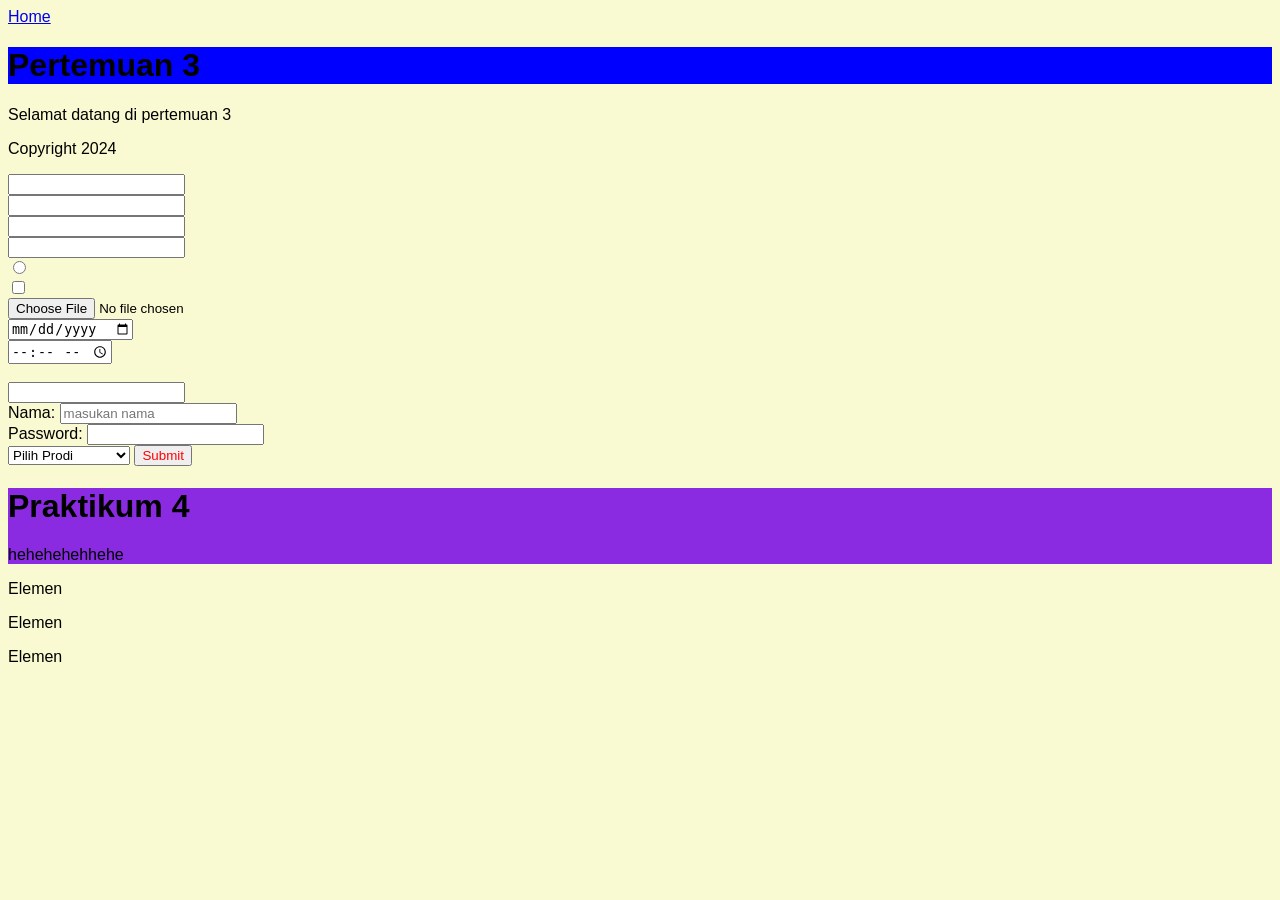
<file: pertemuan3.html>
<!DOCTYPE html>
<html lang="en">
<head>
    <meta charset="UTF-8">
    <meta http-equiv="X-UA-Compatible" content="IE=edge">
    <meta name="viewport" content="width=device-width, initial-scale=1.0">
    <title>Document</title>
    <link rel="stylesheet" href="styles.css">
</head>
<body>
    <nav>
        <a href="index.html">Home</a>
    </nav>
    <header>
        <h1>Pertemuan 3</h1>
    </header>
    <section>
        <article>
            <p>Selamat datang di pertemuan 3</p>
        </article>
    </section>
    <footer>
        <p>Copyright 2024</p>
    </footer>
    <input type="text"><br>
    <input type="number"><br>
    <input type="email"><br>
    <input type="password"><br>
    <input type="radio"><br>
    <input type="checkbox"><br>
    <input type="file"><br>
    <input type="date"><br>
    <input type="time"><br>
    <input type="hidden"><br>
    <input type="search"><br>

    <form action="#" method="post" target="_blank">
        <label for="name">Nama: </label>
        <input type="text" id="name" name="name" placeholder="masukan nama"><br>
        <label for="password">Password: </label>
        <input type="password" id="password" name="password"><br>

        <select name="kelas" id="kelas">
            <option value="">Pilih Prodi    </option>
            <option value="Ilmu Komputer">Ilmu Komputer</option>
            <option value="Sistem Informasi">Sistem Informasi</option>
        </select>
        <input type="submit" style="color: red;"><br>

    </form>

    <div class="judul-prak4">
        <h1>Praktikum 4</h1>
        <p>hehehehehhehe</p>
    </div>

    <div style="border: 1px; border-radius:0% 10px;">
        <p>Elemen</p>
        <p>Elemen</p>
        <p>Elemen</p>
    </div>

</body>
</html>
</file>
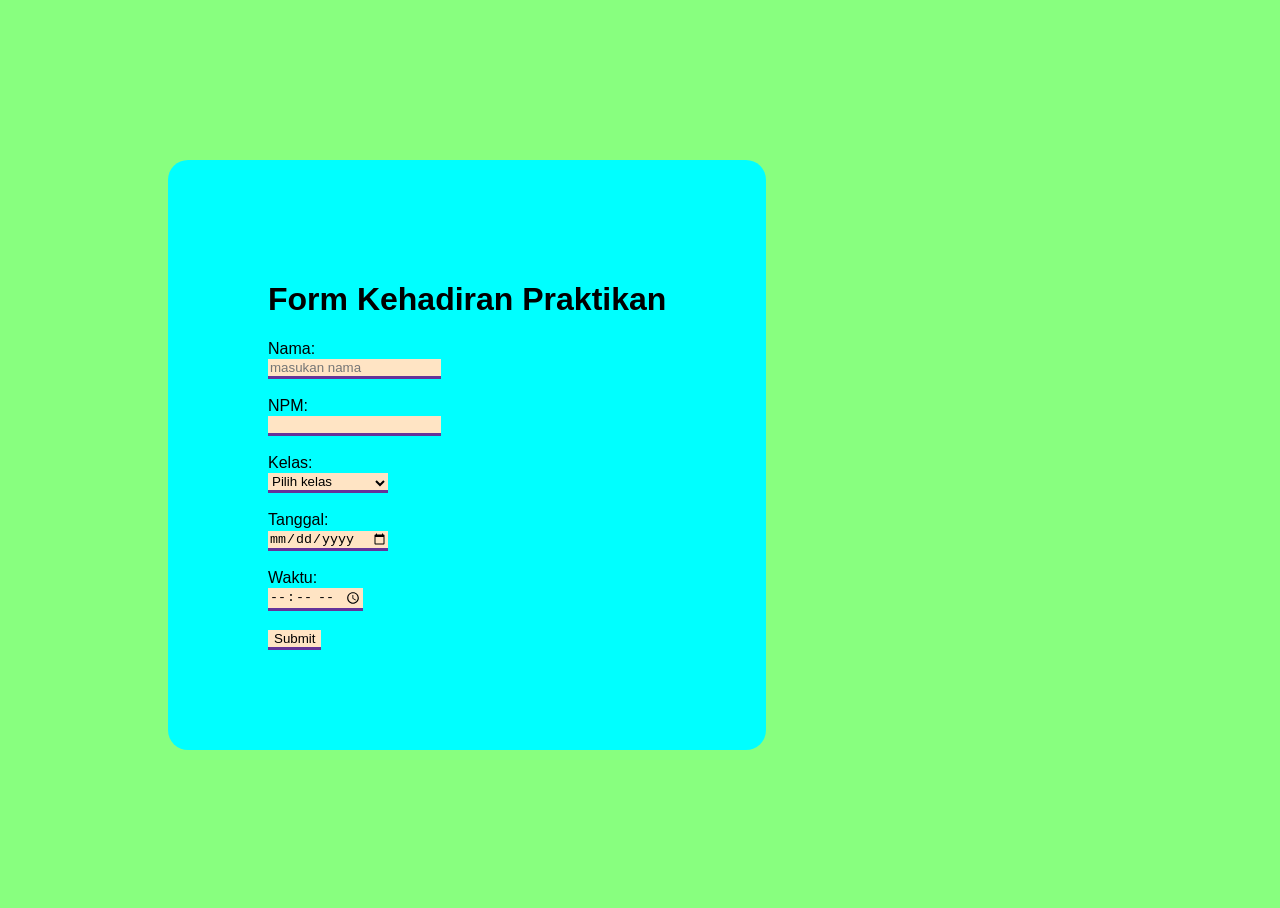
<file: tugas.html>
<!DOCTYPE html>
<html lang="en">
<head>
    <meta charset="UTF-8">
    <meta http-equiv="X-UA-Compatible" content="IE=edge">
    <meta name="viewport" content="width=device-width, initial-scale=1.0">
    <title>Document</title>
    <link rel="stylesheet" href="gaya.css">
</head>
<body>

    <form id="kehadiran" action="#" method="post" target="_blank">
        <h1>Form Kehadiran Praktikan</h1>
        <label for="name">Nama: </label>
        <input type="text" id="name" name="name" placeholder="masukan nama"><br><br>
        <label for="NPM">NPM: </label>
        <input type="number" id="NPM" name="NPM"><br><br>
        <label for="kelas">Kelas: </label>
        <select name="kelas" id="kelas">
            <label for="kelas">Kelas</label>
            <option value="">Pilih kelas</option>
            <option value="Ilmu Komputer">Ilmu Komputer</option>
            <option value="Sistem Informasi">Sistem Informasi</option>
        </select> <br><br>
        <label for="Tanggal">Tanggal: </label>
        <input type="date" id="Tanggal" name="Tanggal"><br><br>

        <label for="Waktu">Waktu: </label>
        <input type="time" id="time" name="time"><br><br>

        <input type="submit"><br>
    
</body>
</html>
</file>
<file: styles.css>
body{
    background-color: lightgoldenrodyellow;
    font-family: Poppins, sans-serif;
}
    
header{
    background-color: blue;
}

.judul-prak4{
    background-color: blueviolet;   
}
</file>
<file: gaya.css>
@import url('https://fonts.googleapis.com/css2?family=Poppins:ital,wght@0,100;0,200;0,300;0,400;0,500;0,600;0,700;0,800;0,900;1,100;1,200;1,300;1,400;1,500;1,600;1,700;1,800;1,900&display=swap');

body{
    font-family: "Manrope", sans-serif;
    font-optical-sizing: auto;
    font-style: normal;
    background-color: rgb(136, 255, 127);

    justify-content: center;
}

#kehadiran{
    background-color: aqua;
    padding: 100px;
    width: fit-content;
    margin: 10em 10em;
    border-radius: 20px;

    input, select{
        border: none;
        border-bottom: 3px solid rebeccapurple;
        background-color: bisque;
    }
    
    button{
        background-color: aquamarine;
    }
    
    label{
        display: block ;
    }
}
</file>
